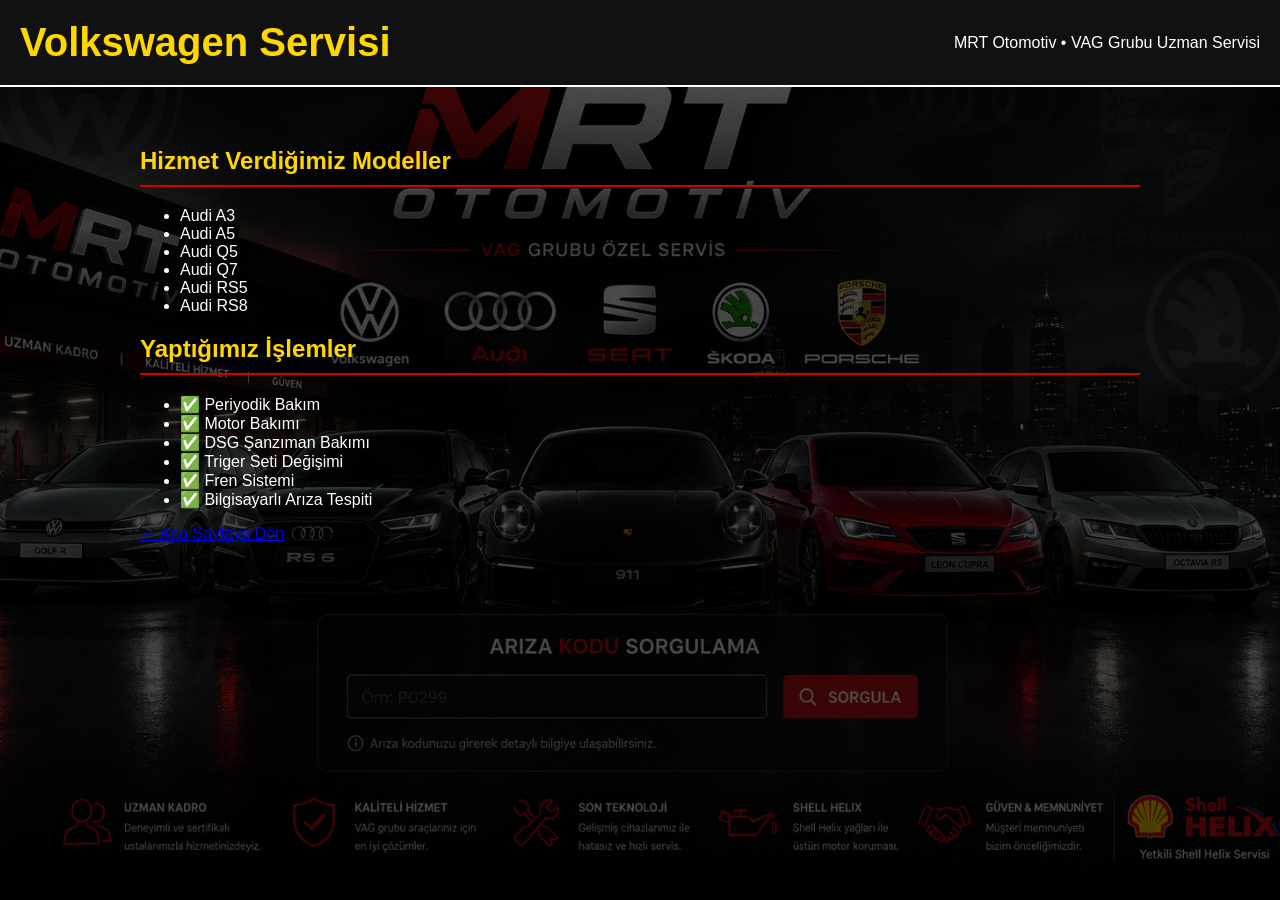
<file: audi.html>
<!DOCTYPE html>
<html lang="tr">
<head>
    <meta charset="UTF-8">
    <meta name="viewport" content="width=device-width, initial-scale=1.0">
    <title>Volkswagen Servisi | MRT Otomotiv</title>
    <link rel="stylesheet" href="style.css">
</head>
<body>

<header>
    <h1>Volkswagen Servisi</h1>
    <p>MRT Otomotiv • VAG Grubu Uzman Servisi</p>
</header>

<section>
    <h2>Hizmet Verdiğimiz Modeller</h2>

    <ul>
        <li>Audi A3</li>
        <li>Audi A5</li>
        <li>Audi Q5</li>
        <li>Audi Q7</li>
        <li>Audi RS5</li>
        <li>Audi RS8</li>
    </ul>

    <h2>Yaptığımız İşlemler</h2>

    <ul>
        <li>✅ Periyodik Bakım</li>
        <li>✅ Motor Bakımı</li>
        <li>✅ DSG Şanzıman Bakımı</li>
        <li>✅ Triger Seti Değişimi</li>
        <li>✅ Fren Sistemi</li>
        <li>✅ Bilgisayarlı Arıza Tespiti</li>
    </ul>

    <a class="btn" href="index.html">← Ana Sayfaya Dön</a>

</section>

</body>
</html>
</file>
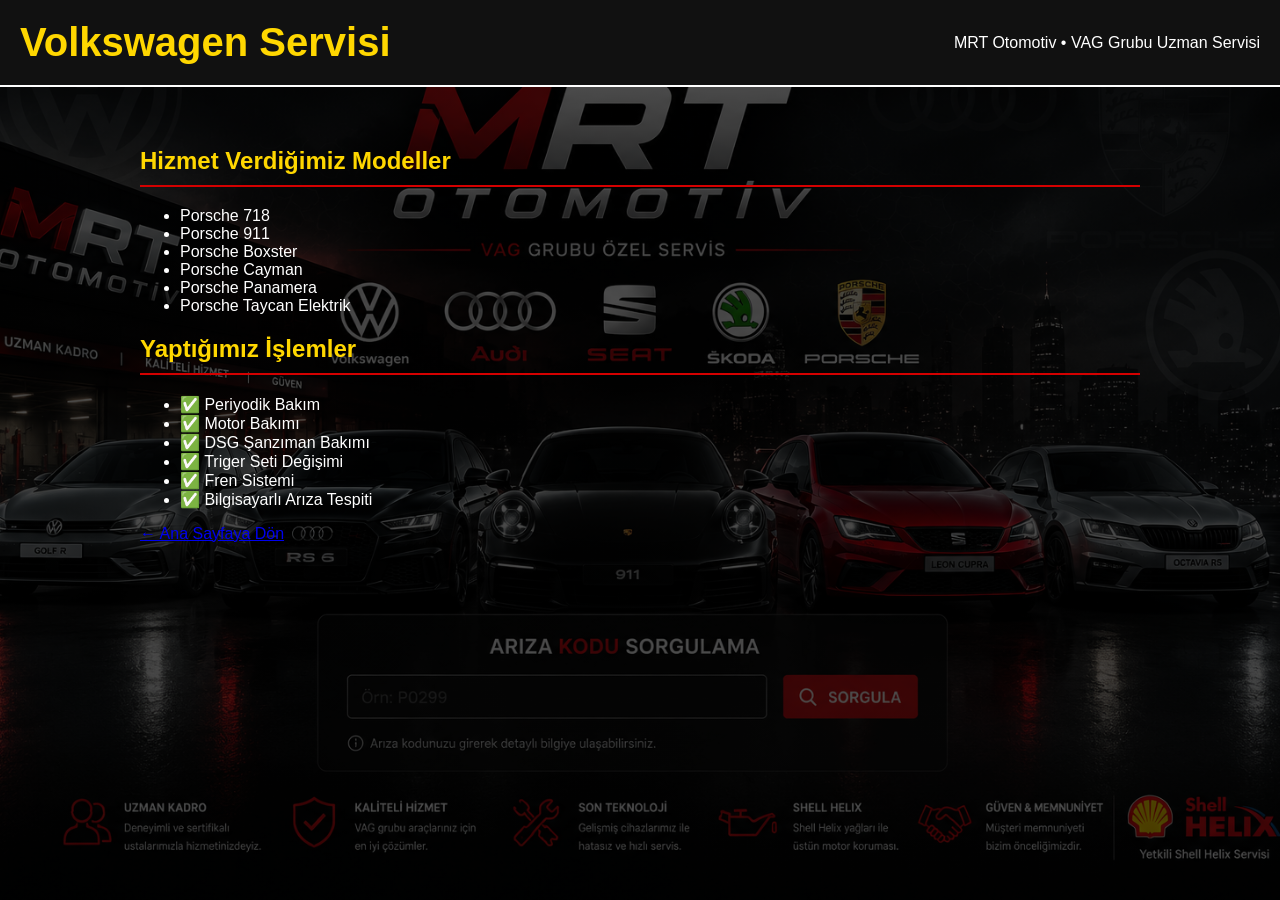
<file: porsche.html>
<!DOCTYPE html>
<html lang="tr">
<head>
    <meta charset="UTF-8">
    <meta name="viewport" content="width=device-width, initial-scale=1.0">
    <title>Volkswagen Servisi | MRT Otomotiv</title>
    <link rel="stylesheet" href="style.css">
</head>
<body>

<header>
    <h1>Volkswagen Servisi</h1>
    <p>MRT Otomotiv • VAG Grubu Uzman Servisi</p>
</header>

<section>
    <h2>Hizmet Verdiğimiz Modeller</h2>

    <ul>
        <li>Porsche 718</li>
        <li>Porsche 911</li>
        <li>Porsche Boxster</li>
        <li>Porsche Cayman</li>
        <li>Porsche Panamera</li>
        <li>Porsche Taycan Elektrik</li>
    </ul>

    <h2>Yaptığımız İşlemler</h2>

    <ul>
        <li>✅ Periyodik Bakım</li>
        <li>✅ Motor Bakımı</li>
        <li>✅ DSG Şanzıman Bakımı</li>
        <li>✅ Triger Seti Değişimi</li>
        <li>✅ Fren Sistemi</li>
        <li>✅ Bilgisayarlı Arıza Tespiti</li>
    </ul>

    <a class="btn" href="index.html">← Ana Sayfaya Dön</a>

</section>

</body>
</html>
</file>
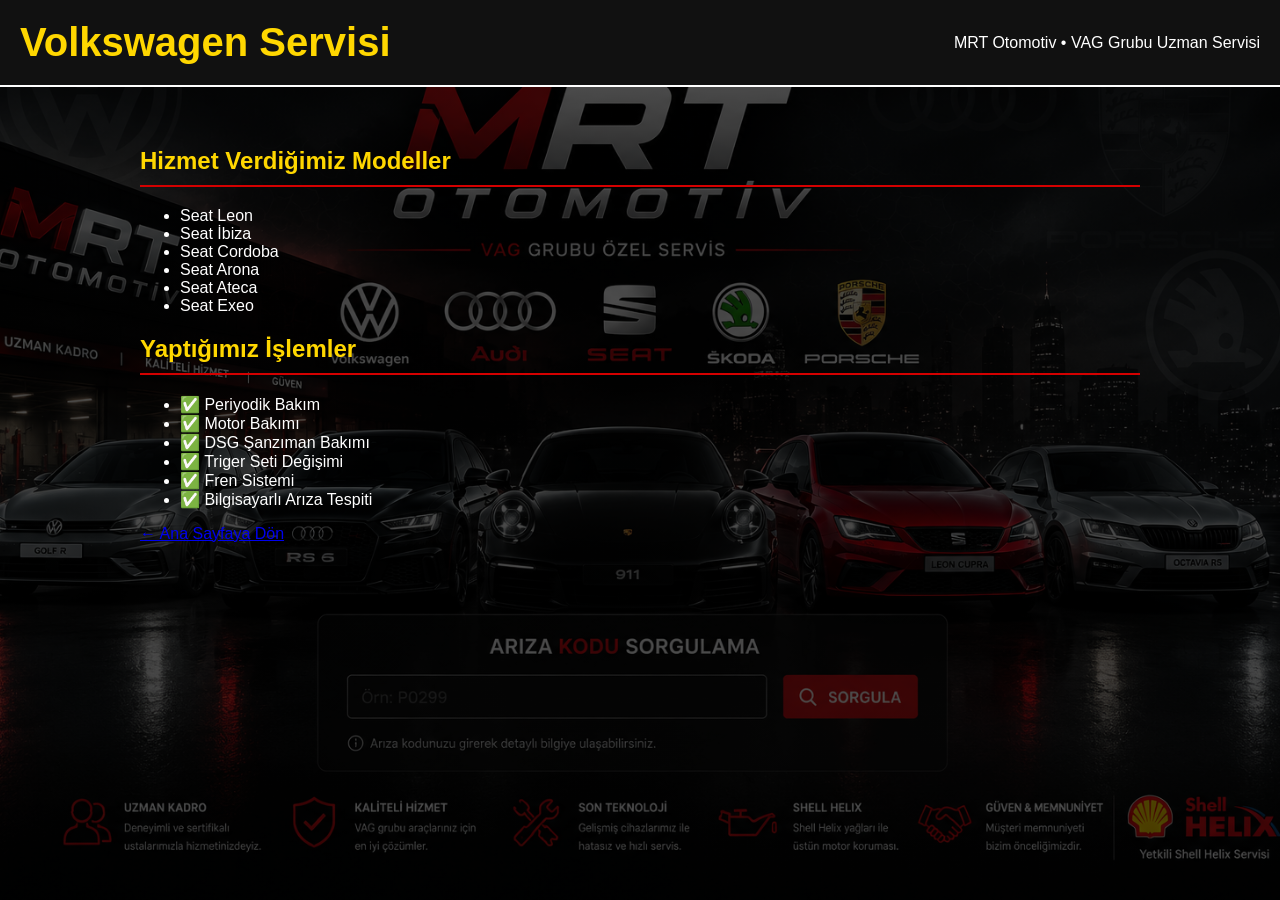
<file: seat.html>
<!DOCTYPE html>
<html lang="tr">
<head>
    <meta charset="UTF-8">
    <meta name="viewport" content="width=device-width, initial-scale=1.0">
    <title>Volkswagen Servisi | MRT Otomotiv</title>
    <link rel="stylesheet" href="style.css">
</head>
<body>

<header>
    <h1>Volkswagen Servisi</h1>
    <p>MRT Otomotiv • VAG Grubu Uzman Servisi</p>
</header>

<section>
    <h2>Hizmet Verdiğimiz Modeller</h2>

    <ul>
        <li>Seat Leon</li>
        <li>Seat İbiza</li>
        <li>Seat Cordoba</li>
        <li>Seat Arona</li>
        <li>Seat Ateca</li>
        <li>Seat Exeo</li>
    </ul>

    <h2>Yaptığımız İşlemler</h2>

    <ul>
        <li>✅ Periyodik Bakım</li>
        <li>✅ Motor Bakımı</li>
        <li>✅ DSG Şanzıman Bakımı</li>
        <li>✅ Triger Seti Değişimi</li>
        <li>✅ Fren Sistemi</li>
        <li>✅ Bilgisayarlı Arıza Tespiti</li>
    </ul>

    <a class="btn" href="index.html">← Ana Sayfaya Dön</a>

</section>

</body>
</html>
</file>
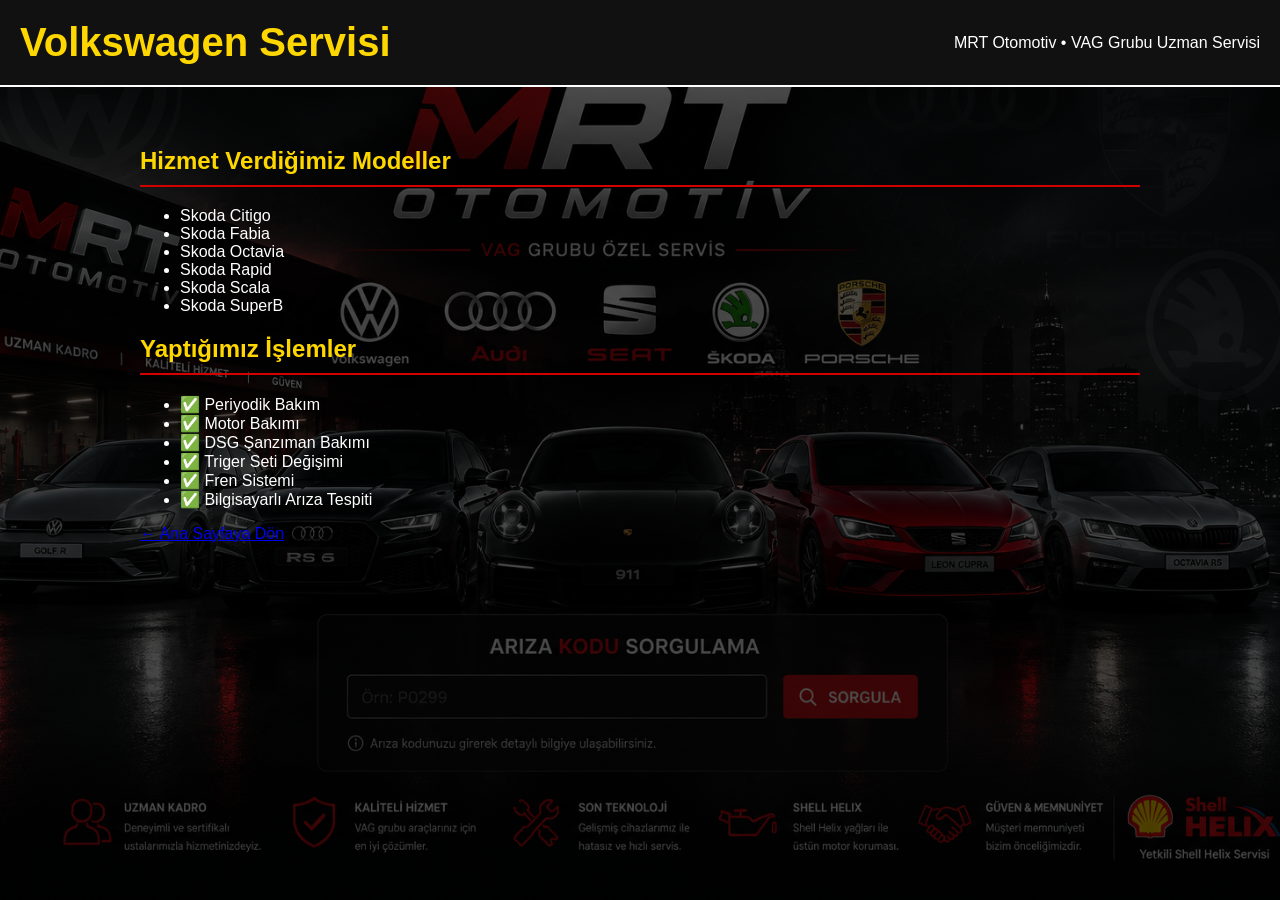
<file: skoda.html>
<!DOCTYPE html>
<html lang="tr">
<head>
    <meta charset="UTF-8">
    <meta name="viewport" content="width=device-width, initial-scale=1.0">
    <title>Volkswagen Servisi | MRT Otomotiv</title>
    <link rel="stylesheet" href="style.css">
</head>
<body>

<header>
    <h1>Volkswagen Servisi</h1>
    <p>MRT Otomotiv • VAG Grubu Uzman Servisi</p>
</header>

<section>
    <h2>Hizmet Verdiğimiz Modeller</h2>

    <ul>
        <li>Skoda Citigo</li>
        <li>Skoda Fabia</li>
        <li>Skoda Octavia</li>
        <li>Skoda Rapid</li>
        <li>Skoda Scala</li>
        <li>Skoda SuperB</li>
    </ul>

    <h2>Yaptığımız İşlemler</h2>

    <ul>
        <li>✅ Periyodik Bakım</li>
        <li>✅ Motor Bakımı</li>
        <li>✅ DSG Şanzıman Bakımı</li>
        <li>✅ Triger Seti Değişimi</li>
        <li>✅ Fren Sistemi</li>
        <li>✅ Bilgisayarlı Arıza Tespiti</li>
    </ul>

    <a class="btn" href="index.html">← Ana Sayfaya Dön</a>

</section>

</body>
</html>
</file>
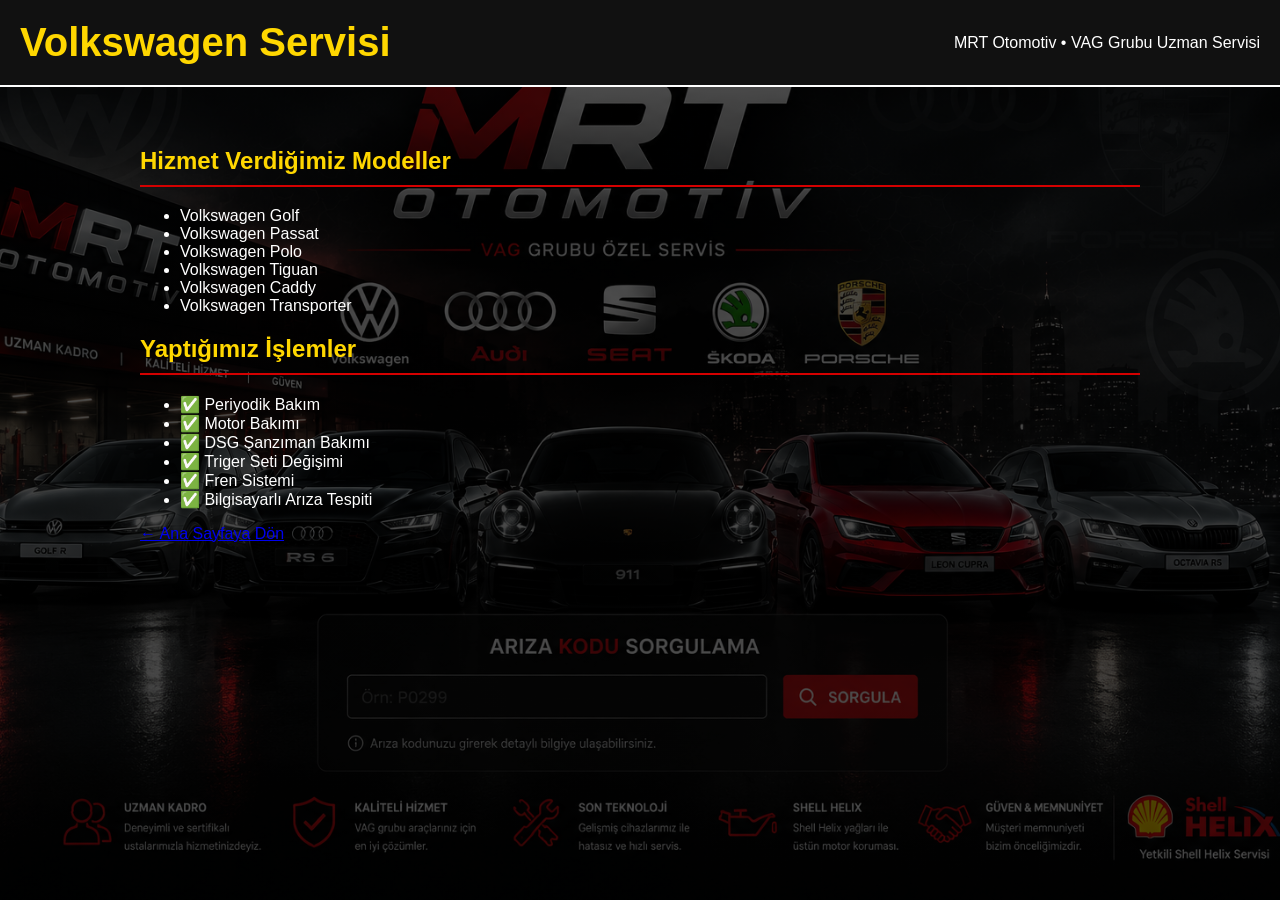
<file: volkswagen.html>
<!DOCTYPE html>
<html lang="tr">
<head>
    <meta charset="UTF-8">
    <meta name="viewport" content="width=device-width, initial-scale=1.0">
    <title>Volkswagen Servisi | MRT Otomotiv</title>
    <link rel="stylesheet" href="style.css">
</head>
<body>

<header>
    <h1>Volkswagen Servisi</h1>
    <p>MRT Otomotiv • VAG Grubu Uzman Servisi</p>
</header>

<section>
    <h2>Hizmet Verdiğimiz Modeller</h2>

    <ul>
        <li>Volkswagen Golf</li>
        <li>Volkswagen Passat</li>
        <li>Volkswagen Polo</li>
        <li>Volkswagen Tiguan</li>
        <li>Volkswagen Caddy</li>
        <li>Volkswagen Transporter</li>
    </ul>

    <h2>Yaptığımız İşlemler</h2>

    <ul>
        <li>✅ Periyodik Bakım</li>
        <li>✅ Motor Bakımı</li>
        <li>✅ DSG Şanzıman Bakımı</li>
        <li>✅ Triger Seti Değişimi</li>
        <li>✅ Fren Sistemi</li>
        <li>✅ Bilgisayarlı Arıza Tespiti</li>
    </ul>

    <a class="btn" href="index.html">← Ana Sayfaya Dön</a>

</section>

</body>
</html>
</file>
<file: style.css>
body{
    margin:0;
    padding:0;
    font-family:'Montserrat',sans-serif;
    color:#fff;

    background:
    linear-gradient(rgba(0,0,0,.70), rgba(0,0,0,.70)),
    url("background.png");

    background-size:cover;
    background-position:center;
    background-repeat:no-repeat;
    background-attachment:fixed;
}

header{
    background: rgba(0,0,0,0.85);
    backdrop-filter: blur(10px);
    border-bottom: 2px solid #ffffff;
    text-align:center;
    padding:25px;
}

header h1{
    margin:0;
    font-size:40px;
    color:#ffd700;
}

header p{
    margin:10px 0;
}

nav{
    margin-top:20px;
}

nav a{
    color:white;
    text-decoration:none;
    margin:0 15px;
    font-weight:bold;
}

nav a:hover{
    color:#ffd700;
}

section{
    max-width:1000px;
    margin:auto;
    padding:40px 20px;
}

h2{
    color:#ffd700;
    border-bottom:2px solid #d40000;
    padding-bottom:10px;
}

.usta{
    background: rgba(255,255,255,0.08);
    border:1px solid rgba(255,255,255,0.2);
    border-radius:15px;
    padding:20px;
    margin:20px 0;
    transition:0.3s;
}

.usta:hover{
    transform:translateY(-5px);
    background:rgba(255,255,255,0.15);
}

footer{
    background:#000;
    text-align:center;
    padding:20px;
    margin-top:40px;
}

header{
    display:flex;
    justify-content:space-between;
    align-items:center;
    padding:20px;
    background:#111;
    border-bottom:2px solid #fff;
}

.logo h1{
    color:white;
    margin:0;
}

.logo p{
    margin:0;
    color:#ccc;
    font-size:14px;
}

nav{
    display:flex;
    gap:20px;
}

nav a{
    color:white;
    text-decoration:none;
    font-weight:bold;
}

nav a:hover{
    color:#999;
}

.menu-btn{
    display:none;
    font-size:30px;
    cursor:pointer;
}

@media(max-width:768px){

.menu-btn{
display:block;
}

nav{
display:none;
position:absolute;
top:80px;
left:0;
width:100%;
background:#111;
flex-direction:column;
text-align:center;
padding:20px 0;
}

nav.active{
display:flex;
}

nav a{
padding:15px;
border-bottom:1px solid #333;
}
}

/* ===== Galeri ===== */

#galeri{
    padding:60px 20px;
    text-align:center;
}

#galeri h2{
    font-size:36px;
    margin-bottom:30px;
    color:#ffffff;
}

.galeri{
    display:grid;
    grid-template-columns:repeat(auto-fit,minmax(280px,1fr));
    gap:20px;
}

.galeri img{
    width:100%;
    height:220px;
    object-fit:cover;
    border-radius:15px;
    box-shadow:0 10px 25px rgba(0,0,0,.5);
    transition:.4s;
}

.galeri img:hover{
    transform:scale(1.05);
    box-shadow:0 15px 35px rgba(255,255,255,.2);
}

/* ===== Marka Kartları ===== */

.marka-kartlari{
    display:grid;
    grid-template-columns:repeat(auto-fit,minmax(250px,1fr));
    gap:25px;
    margin-top:30px;
}

.marka{
    background:rgba(255,255,255,0.08);
    backdrop-filter:blur(12px);
    border:1px solid rgba(255,255,255,0.15);
    border-radius:18px;
    padding:25px;
    text-decoration:none;
    color:#fff;
    transition:.4s;
    box-shadow:0 8px 25px rgba(0,0,0,.4);
}

.marka h3{
    margin:0 0 10px;
    font-size:28px;
}

.marka p{
    color:#d0d0d0;
}

.marka:hover{
    transform:translateY(-8px);
    background:rgba(255,255,255,0.15);
    border-color:#ffffff;
    box-shadow:0 15px 40px rgba(255,255,255,.15);
}

#ariza{
    text-align:center;
    padding:60px 20px;
}

#kod{
    width:300px;
    max-width:90%;
    padding:15px;
    border-radius:10px;
    border:none;
    font-size:18px;
}

#ariza button{
    padding:15px 30px;
    margin-left:10px;
    border:none;
    border-radius:10px;
    cursor:pointer;
    font-size:18px;
}

#sonuc{
    margin-top:30px;
    font-size:20px;
}
</file>
